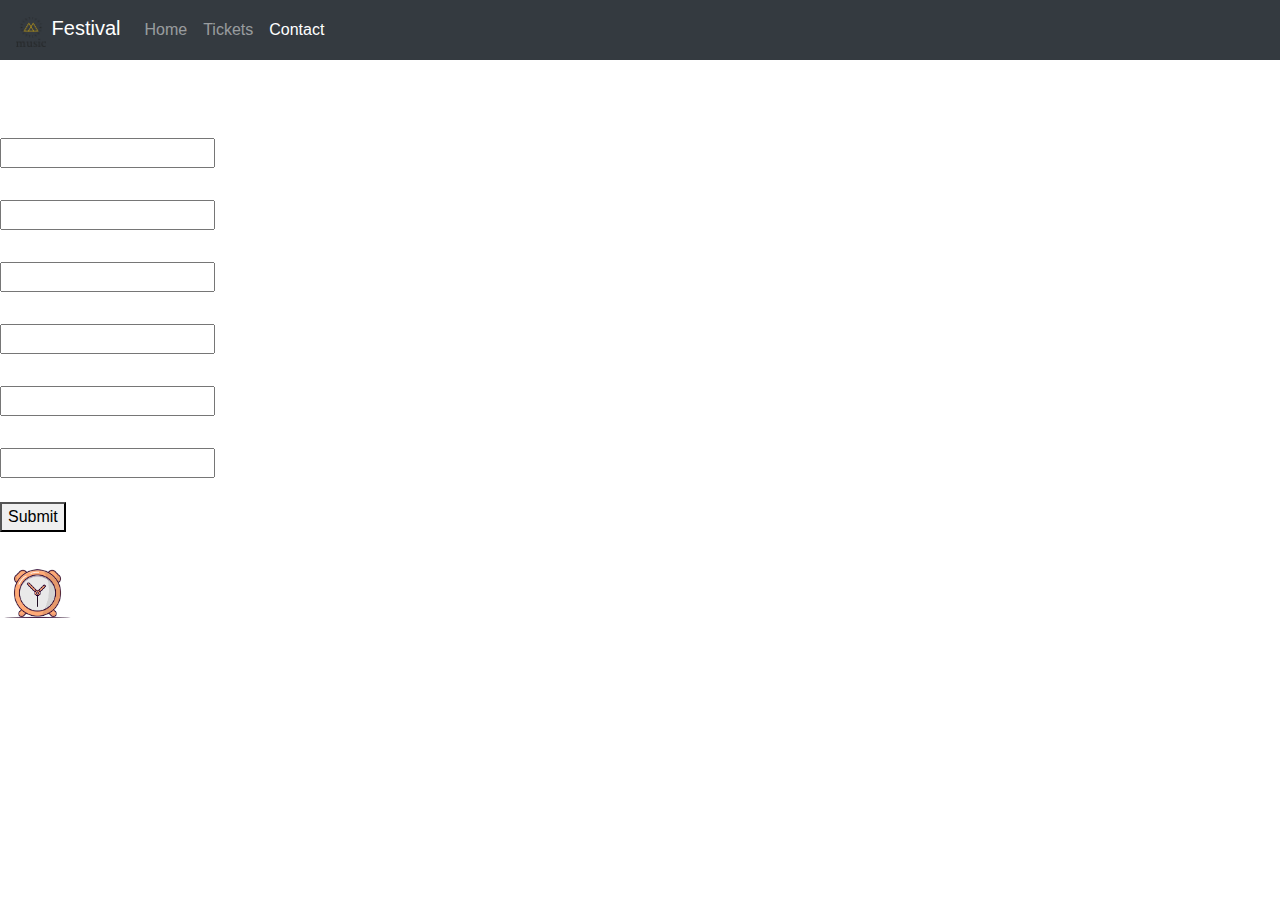
<file: contact.html>
<!DOCTYPE html>

<html lang="en" xmlns="http://www.w3.org/1999/xhtml">
<head>
    <!-- Contact page created by Beni Nkula -->
    <meta charset="utf-8" />
    <title>Festival</title>


    <link rel="stylesheet" href="https://cdn.jsdelivr.net/npm/bootstrap@4.3.1/dist/css/bootstrap.min.css" integrity="sha384-ggOyR0iXCbMQv3Xipma34MD+dH/1fQ784/j6cY/iJTQUOhcWr7x9JvoRxT2MZw1T" crossorigin="anonymous">
    <link rel="icon" href="img/logo1.png" type="image/png" />
    <script src="https://code.jquery.com/jquery-3.3.1.slim.min.js" integrity="sha384-q8i/X+965DzO0rT7abK41JStQIAqVgRVzpbzo5smXKp4YfRvH+8abtTE1Pi6jizo" crossorigin="anonymous"></script>
    <script src="https://cdn.jsdelivr.net/npm/popper.js@1.14.7/dist/umd/popper.min.js" integrity="sha384-UO2eT0CpHqdSJQ6hJty5KVphtPhzWj9WO1clHTMGa3JDZwrnQq4sF86dIHNDz0W1" crossorigin="anonymous"></script>
    <script src="https://cdn.jsdelivr.net/npm/bootstrap@4.3.1/dist/js/bootstrap.min.js" integrity="sha384-JjSmVgyd0p3pXB1rRibZUAYoIIy6OrQ6VrjIEaFf/nJGzIxFDsf4x0xIM+B07jRM" crossorigin="anonymous"></script>
    <link rel="stylesheet" href="css/style.css" />
    <script type="text/javascript" src="js/script.js"></script>
</head>
<body>
    <nav class="navbar navbar-expand-lg navbar-dark bg-dark">
        <a class="navbar-brand" href="index.html">
            <img src="img/logo1.png" alt="Logo" width="30" height="30" class="d-inline-block align-text-top" />
            Festival
        </a>
        <button class="navbar-toggler" type="button" data-toggle="collapse" data-target="#navbarNavAltMarkup" aria-controls="navbarNavAltMarkup" aria-expanded="false" aria-label="Toggle navigation">
            <span class="navbar-toggler-icon"></span>
        </button>
        <div class="collapse navbar-collapse" id="navbarNavAltMarkup">
            <div class="navbar-nav">
                <a class="nav-item nav-link" href="index.html">Home</a>
                <a class="nav-item nav-link" href="tickets.html">Tickets</a>
                <a class="nav-item nav-link active" href="contact.html">Contact<span class="sr-only">(current)</span></a>

            </div>
        </div>
    </nav>



    <h2 id="contactheader">Contact Us</h2>
    <div class="form">
      <form>
        <label for="fname">First Name:</label><br>
        <input type="text" id="fname" name="fname"><br>
      </form>

      <form>
        <label for="lname">Surname:</label><br>
        <input type="text" id="lname" name="lname"><br>
      </form>

      <form>
        <label for="number">Mobile Number:</label><br>
        <input type="text" id="number" name="number"><br>
      </form>

      <form>
        <label for="email">Email:</label><br>
        <input type="text" id="email" name="email"><br>
      </form>

      <form>
        <label for="subject">Subject:</label><br>
        <input type="text" id="subject" name="subject"><br>
      </form>

      <form>
        <label for="msg">Message:</label><br>
        <input type="text" id="msg" name="msg"><br>
      </form><br>

    </div>

      <button type="submit">Submit</button>


    <div class="livechat"><br>
      <img src="img/clock.png" class="image" alt="Clock" />
      <div class="text">
        Chat hours - Contact Us on:
        +353 (01) 535 7210
      </div>
    </div>
      <table class="table-white">
        <thread>
          <tr>
            <td>Monday: 9AM - 5PM</td>
          </tr>
          <tr>
            <td>Tuesday: 9AM - 5PM</td>
          </tr>
          <tr>
            <td>Wednesday: 9AM - 5PM</td>
          </tr>
          <tr>
            <td>Thurday: 9AM - 5PM</td>
          </tr>
          <tr>
            <td>Friday: 9AM - 5PM</td>
          </tr>
          <tr>
            <td>Saturday: 11PM - 3PM</td>
          </tr>
          <tr>
            <td>Sunday: CLOSED</td>
          </tr>
        </table>

          <p> Can't chat with us during those hours? We'll respond to you 24 hours a day, 6 days a week outside of our chat hours. Send us an email or leave a message.
          </p>


</body>
</html>
</file>
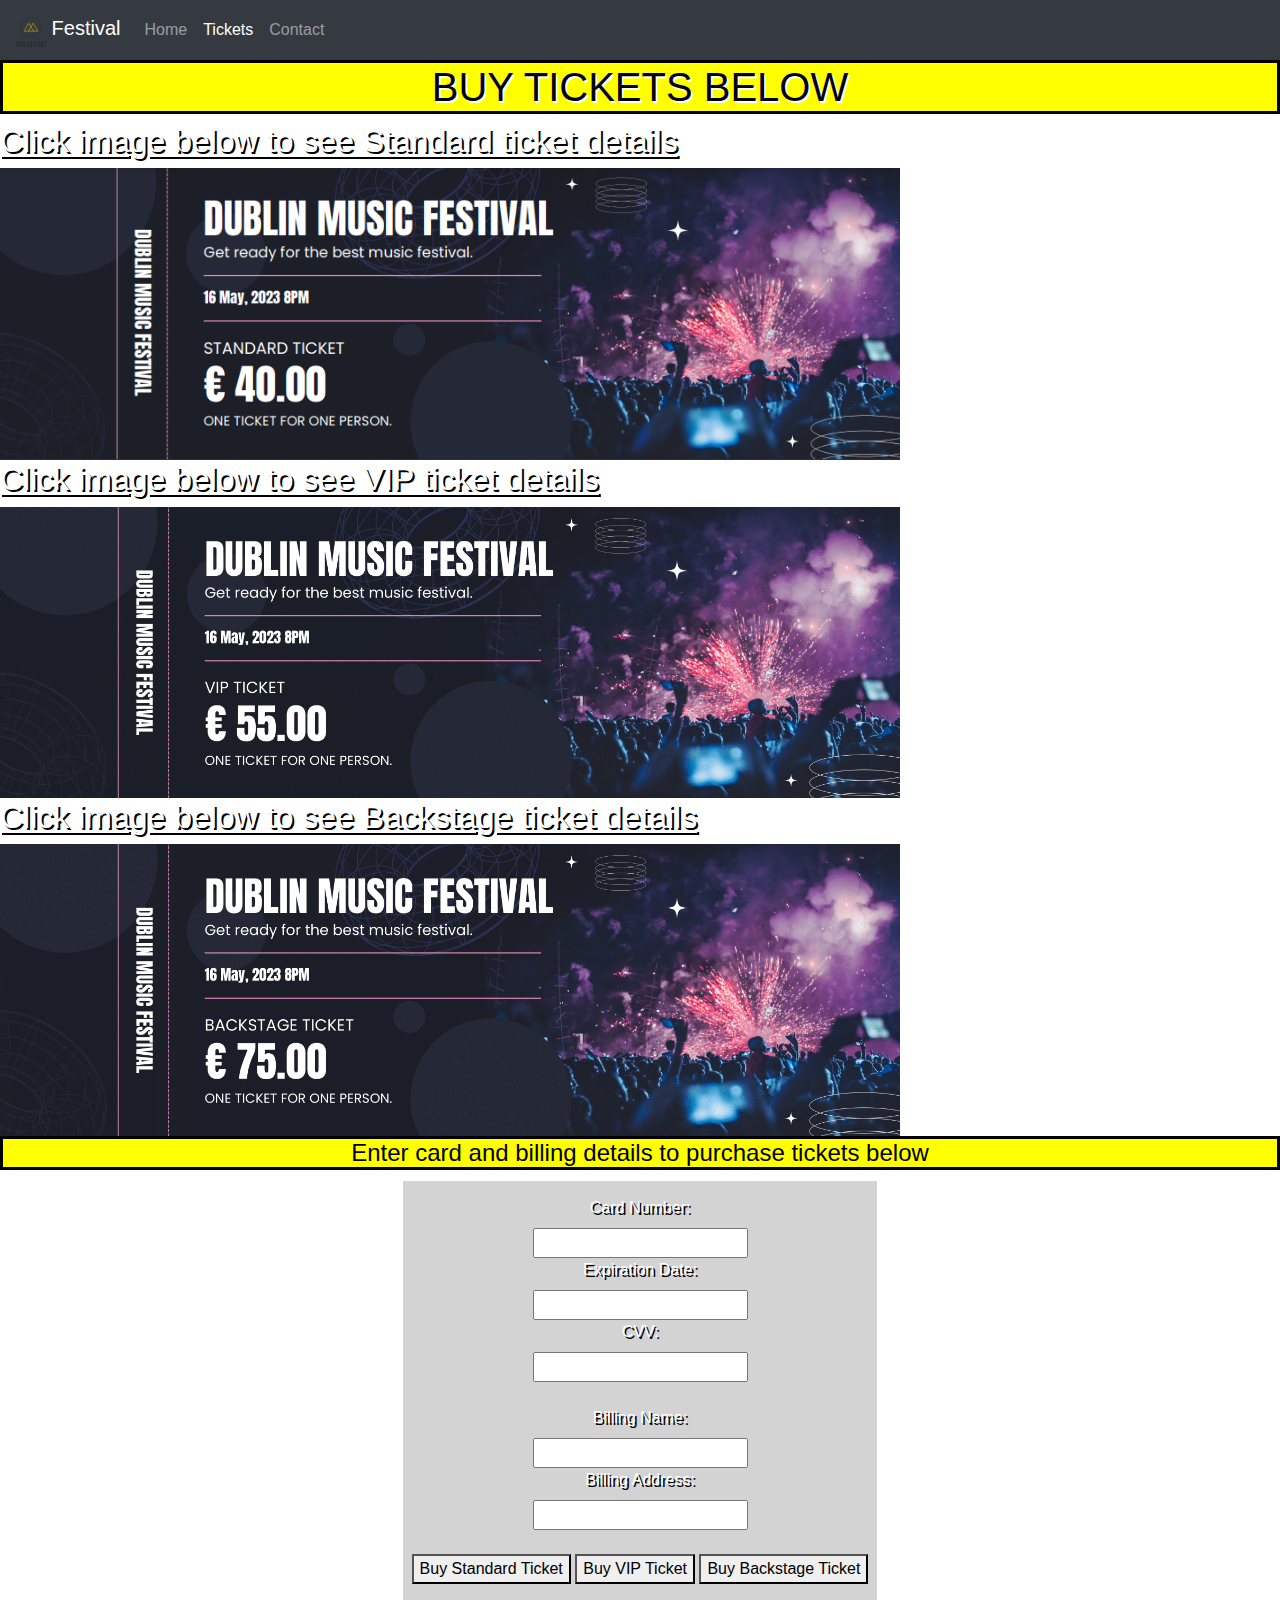
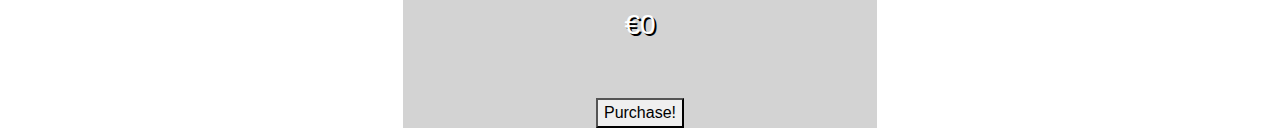
<file: tickets.html>
<!DOCTYPE html>

<html lang="en" xmlns="http://www.w3.org/1999/xhtml">
<head>
    <!-- Tickets page created by Domantas Knyzelis -->
    <meta charset="utf-8" />
    <title>Festival</title>

    <!-- This is the logo for the head -->
    <link rel="icon" href="img/logo1.png" type="image/png" />
    <link rel="stylesheet" href="https://cdn.jsdelivr.net/npm/bootstrap@4.3.1/dist/css/bootstrap.min.css" integrity="sha384-ggOyR0iXCbMQv3Xipma34MD+dH/1fQ784/j6cY/iJTQUOhcWr7x9JvoRxT2MZw1T" crossorigin="anonymous">
    <script src="https://code.jquery.com/jquery-3.3.1.slim.min.js" integrity="sha384-q8i/X+965DzO0rT7abK41JStQIAqVgRVzpbzo5smXKp4YfRvH+8abtTE1Pi6jizo" crossorigin="anonymous"></script>
    <script src="https://cdn.jsdelivr.net/npm/popper.js@1.14.7/dist/umd/popper.min.js" integrity="sha384-UO2eT0CpHqdSJQ6hJty5KVphtPhzWj9WO1clHTMGa3JDZwrnQq4sF86dIHNDz0W1" crossorigin="anonymous"></script>
    <script src="https://cdn.jsdelivr.net/npm/bootstrap@4.3.1/dist/js/bootstrap.min.js" integrity="sha384-JjSmVgyd0p3pXB1rRibZUAYoIIy6OrQ6VrjIEaFf/nJGzIxFDsf4x0xIM+B07jRM" crossorigin="anonymous"></script>
    <link rel="stylesheet" href="css/style.css" />
    <script type="text/javascript" src="js/script.js"></script>
</head>
<body>
    <nav class="navbar navbar-expand-lg navbar-dark bg-dark">
        <!-- This is the logo added to the navbar-->
        <a class="navbar-brand" href="index.html">
            <img src="img/logo1.png" alt="Logo" width="30" height="30" class="d-inline-block align-text-top" />
            Festival
        </a>
        <button class="navbar-toggler" type="button" data-toggle="collapse" data-target="#navbarNavAltMarkup" aria-controls="navbarNavAltMarkup" aria-expanded="false" aria-label="Toggle navigation">
            <span class="navbar-toggler-icon"></span>
        </button>
        <div class="collapse navbar-collapse" id="navbarNavAltMarkup">
            <div class="navbar-nav">
                <a class="nav-item nav-link" href="index.html">Home</a>
                <a class="nav-item nav-link active" href="tickets.html">Tickets <span class="sr-only">(current)</span></a>
                <a class="nav-item nav-link" href="contact.html">Contact</a>

            </div>
        </div>
    </nav>

    <div class="para">
      <h1 id="h1">BUY TICKETS BELOW</h1>

    </div>

    <div class="standard">
      <h2 id="sh2">Click image below to see Standard ticket details</h2>
        <br />
        <img id="pic1" src="img/standard.png" alt="standard" onclick="showImageText()">
      <p id="imageText">Standard tickets give you access ONLY to the live festival</p>

        
    </div>
    <br />
    <div class="vip">
      <h2 id="vh2">Click image below to see VIP ticket details</h2>
        <br />
      <img id="pic2" src="img/vip.png" alt="vip" onclick="showImageText2()">
      <p id="imageText2">VIP tickets give you access to early entry, discounted drinks and snacks!</p>

    </div>
    <br />
    <div class="bckstage">
      <h2 id="bh2">Click image below to see Backstage ticket details</h2>
        <br />
      <img id="pic3" src="img/bckstage.png" alt="bckstage" onclick="showImageText3()">
      <p id="imageText3">Backstage tickets give you VIP access and after the show you can meet all the performers back stage!</p>

    </div>

    <div class="heading">
      <h4 id="h4">Enter card and billing details to purchase tickets below</h4>

    </div>

    <div class="checkout">
      <form>
  <label for="card-number">Card Number:</label><br>
  <input type="text" id="card-number" name="card-number"><br>
  <label for="card-expiry">Expiration Date:</label><br>
  <input type="text" id="card-expiry" name="card-expiry"><br>
  <label for="card-cvv">CVV:</label><br>
  <input type="text" id="card-cvv" name="card-cvv"><br>
  <br>
  <label for="billing-name">Billing Name:</label><br>
  <input type="text" id="billing-name" name="billing-name"><br>
  <label for="billing-address">Billing Address:</label><br>
  <input type="text" id="billing-address" name="billing-address"><br>
  <br>
  <button type="button" onclick="standard()">Buy Standard Ticket</button>
  <button type="button" onclick="vip()">Buy VIP Ticket</button>
  <button type="button" onclick="bckstage()">Buy Backstage Ticket</button>
  <br>
  <br>
  <h3 id="total">€0</h3>
  <br>
  <br>
  <button type="submit" onclick="checkout()">Purchase!</button>
</form>



    </div>


</body>
</html>
</file>
<file: css/style.css>
﻿/* Beginning of Noah Sinkevicius CSS */

/* Image used for the background */
body {
    background-image: url("https://www.gso.se/wp-content/uploads/2020/01/gul-pil-svart-barkgrund-point-webb-widescreen_1920x860_acf_cropped.jpg");
}
/* Styling for the h2 above carousel */
#imghead {
    color: white;
    text-shadow: 2px 2px black;
    text-align: center;
    margin-top: 50px;
}
/* 
    Styling for welcome text, text-shadow is used throughout
    to keep a consistent look */
#header {
    text-align: center;
    margin-top: 50px;
    color:white;
    text-shadow:2px 2px black;
}
/* 
    Styling for the buttons to make it more appealing by
    using border radius to round off the edges
*/
#btn1 {
    text-align: center;
    background-color: cornflowerblue;
    border: none;
    color: white;
    padding: 15px;
    text-align: center;
    text-decoration: none;
    display: inline-block;
    font-size: 16px;
    margin: 4px 2px;
    border-radius: 12px;
    margin-top: 30px;
}
    /* Change btn color when hovered over with mouse */
#btn1:hover {
    background-color: mediumseagreen;
}
/* Standard styling to keep format */
#nav{
    text-align:center;
}
/* Standard styling to keep format */
#header {
    text-align: center;
    margin-top: 50px;
    font-family: 'Alata', sans-serif;
}
/* Used margin to shorten the width of the table */

#lineup {
    margin-left: 20%;
    margin-right: 20%;
}
/* Standard styling to keep format */

#lineuphead {
    text-align: center;
    margin-top: 50px;
    font-family: 'Alata', sans-serif;
    color: white;
    text-shadow: 2px 2px black;
}
/* Standard styling for carousel to center images */

img {
    display: block;
    margin-left: auto;
    margin-right: auto;
}


/* Center button */
#gamediv{
    text-align: center;
}
/* Same rounded off button styling as previous button */

#start-button {
    background-color: cornflowerblue;
    border: none;
    color: white;
    padding: 15px;
    text-decoration: none;
    font-size: 16px; 
    border-radius: 12px;
    margin-top: 30px;
}
 /* Change text on hover to keep format as previous button */
#start-button:hover {
    background-color: mediumseagreen;
}
/* End of Noah Sinkevicius CSS */

/* Beginning of Domantas Knyzelis CSS */

/* Standard styling to keep format */

.para {
    text-align: center;
}
/* Standard styling to keep format */

#h1 {
    color: black;
    text-shadow: 2px 2px white;
    border-style: solid;
    background-color: yellow;
}
/* Keep images on left and fix width */

#pic1 {
    width: 900px;
    float: left;
}
/* Text styling to keep the same theme */
#sh2 {
    color: white;
    text-shadow: 2px 2px black;
    text-decoration: underline;
    float: left;
}
/* Text styling to keep the same theme */
#imageText {
    display: none;
    float: left;
    font-size: 20px;
    font-weight: bold;
    color: white;
    text-shadow: 2px 2px black;
}
/* Text styling to keep the same theme */
#vh2 {
    float: left;
    color: white;
    text-shadow: 2px 2px black;
    text-decoration: underline;
}
/* Text styling to keep the same theme */
#imageText2 {
    display: none;
    float: left;
    font-size: 17px;
    font-weight: bold;
    color: white;
    text-shadow: 2px 2px black;
}
/* Keep images on left and fix width */
#pic2 {
    width: 900px;
    float: left;
}
/* Text styling to keep the same theme */
#bh2 {
    color: white;
    text-shadow: 2px 2px black;
    text-decoration: underline;
    float: left;
}
/* Text styling to keep the same theme */
#imageText3 {
    display: none;
    font-size: 14px;
    font-weight: bold;
    color: white;
    text-shadow: 2px 2px black;
    float:left;
}
/* Keep images on left and fix width */
#pic3 {
    width: 900px;
    float: left;
 
}
/* Styling to create the checkout box */
.checkout {
    text-align: center;
    color: white;
    text-shadow: 2px 2px black;
    border-style: solid;
    margin-left: 400px;
    margin-right: 400px;
    background-color: lightgrey;
    padding-top: 15px;
}
/* Text styling to keep the same theme */
.standard {
    display: inline-block;
}
/* Standard styling to keep format */
.vip {
    display: inline-block;
}
/* Standard styling to keep format */
.bckstage {
    display: inline-block;
}
/* Standard styling to keep format */
#h4 {
    border-style: solid;
    background-color: yellow;
    color: black;
}
/* Standard styling to keep format */
.heading {
    text-align: center;
}

/* End of Domantas Knyzelis CSS */
/* Start of Beni Nkula CSS */


#contactheader {
    color: white;
    text-align: center;
}


.form {
    color: white;
    font-style: italic;
}

.livechat {
    font-style: italic;
    color: white;
    width: 500px
}

.image {
    float: left;
    width: 75px;
}

.text {
    margin-left: 80px;
    font-size: 23px;
}

.table-white {
    color: white;
    font-style: italic;
    text-align: left;
}

p {
    color: white;
    font-style: italic;
    font-size: 15px;
}
/* End of Beni Nkula CSS */
</file>
